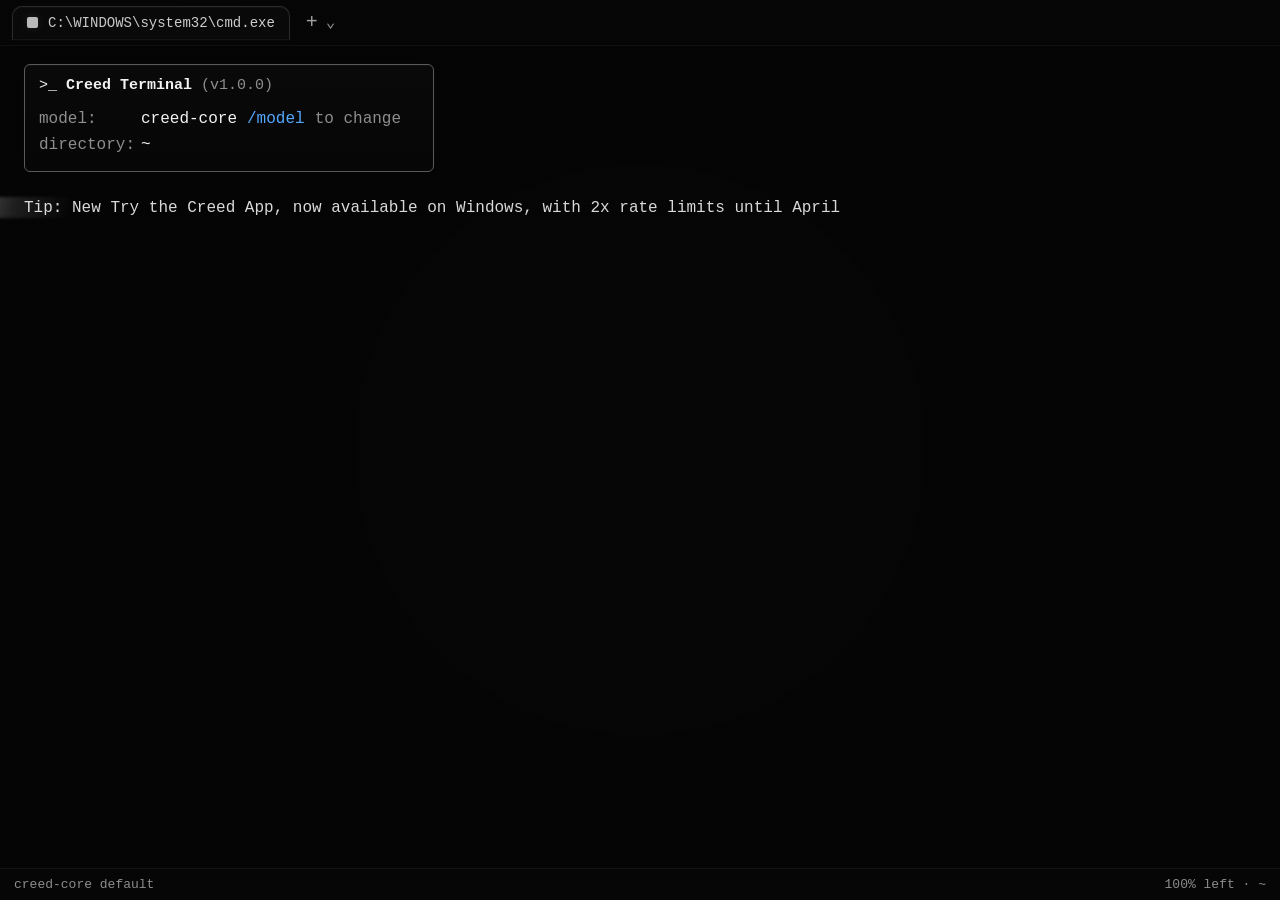
<file: creed_terminal.html>
﻿<!DOCTYPE html>
<html lang="en">
<head>
  <meta charset="UTF-8" />
  <meta name="viewport" content="width=device-width, initial-scale=1.0" />
  <title>Creed Terminal</title>
  <style>
    :root {
      --bg: #050505;
      --bg-soft: #090909;
      --panel: #0c0c0c;
      --line: #1c1c1c;
      --line-2: #2a2a2a;
      --text: #f3f3f3;
      --text-soft: #d9d9d9;
      --muted: #8e8e8e;
      --muted-2: #707070;
      --blue: #54a8ff;
      --glow: rgba(255, 255, 255, 0.09);
      --glow-2: rgba(255, 255, 255, 0.16);
    }

    * {
      box-sizing: border-box;
    }

    html, body {
      margin: 0;
      width: 100%;
      height: 100%;
      background: var(--bg);
      color: var(--text);
      font-family: Consolas, "SFMono-Regular", Menlo, Monaco, "Courier New", monospace;
      overflow: hidden;
    }

    body {
      display: flex;
    }

    .app {
      width: 100%;
      height: 100%;
      display: flex;
      flex-direction: column;
      background:
        radial-gradient(circle at top left, rgba(255,255,255,0.035), transparent 22%),
        linear-gradient(to bottom, rgba(255,255,255,0.015), rgba(255,255,255,0));
    }

    .topbar {
      height: 46px;
      display: flex;
      align-items: center;
      gap: 10px;
      padding: 0 12px;
      border-bottom: 1px solid #111;
      background: #060606;
      flex-shrink: 0;
    }

    .tab {
      display: inline-flex;
      align-items: center;
      gap: 10px;
      height: 34px;
      padding: 0 14px;
      border: 1px solid #2d2d2d;
      border-bottom-color: #161616;
      border-radius: 10px 10px 0 0;
      background: #0a0a0a;
      box-shadow:
        inset 0 1px 0 rgba(255,255,255,0.03),
        0 0 0 1px rgba(255,255,255,0.01);
      color: var(--text-soft);
    }

    .tab-square {
      width: 11px;
      height: 11px;
      border-radius: 2px;
      background: #d6d6d6;
      opacity: 0.95;
      box-shadow: 0 0 8px rgba(255,255,255,0.12);
      flex-shrink: 0;
    }

    .tab-title {
      font-size: 14px;
      white-space: nowrap;
      overflow: hidden;
      text-overflow: ellipsis;
      max-width: 280px;
    }

    .top-plus {
      color: #cfcfcf;
      opacity: 0.8;
      font-size: 20px;
      line-height: 1;
      margin-left: 6px;
    }

    .top-chevron {
      color: #9a9a9a;
      font-size: 16px;
      line-height: 1;
      margin-left: -2px;
    }

    .terminal {
      position: relative;
      flex: 1;
      overflow: auto;
      padding: 18px 24px 90px;
      background: var(--bg);
      scroll-behavior: smooth;
    }

    .terminal::before {
      content: "";
      position: fixed;
      inset: 0;
      pointer-events: none;
      background: linear-gradient(rgba(255,255,255,0.018) 1px, transparent 1px);
      background-size: 100% 3px;
      opacity: 0.07;
      mix-blend-mode: screen;
    }

    .terminal::after {
      content: "";
      position: fixed;
      inset: 0;
      pointer-events: none;
      background: radial-gradient(circle at center, transparent 35%, rgba(0,0,0,0.2) 100%);
      opacity: 0.45;
    }

    .output {
      position: relative;
      z-index: 1;
      max-width: 1100px;
    }

    .intro-card {
      width: fit-content;
      min-width: 410px;
      max-width: 100%;
      border: 1px solid #5a5a5a;
      border-radius: 6px;
      padding: 12px 14px;
      margin-bottom: 24px;
      background: linear-gradient(to bottom, rgba(255,255,255,0.022), rgba(255,255,255,0.01));
      box-shadow:
        inset 0 1px 0 rgba(255,255,255,0.03),
        0 0 22px rgba(255,255,255,0.02);
    }

    .brand {
      font-size: 15px;
      color: var(--text);
      margin-bottom: 12px;
    }

    .dim {
      color: var(--muted);
    }

    .meta-row {
      display: flex;
      align-items: baseline;
      gap: 10px;
      line-height: 1.65;
      flex-wrap: wrap;
    }

    .meta-label {
      width: 92px;
      color: var(--muted);
      flex-shrink: 0;
    }

    .meta-value {
      color: var(--text);
    }

    .meta-link {
      color: var(--blue);
    }

    .line {
      position: relative;
      display: block;
      line-height: 1.55;
      margin: 0 0 7px 0;
      white-space: pre-wrap;
      word-break: break-word;
      color: var(--text);
      text-shadow: 0 0 8px rgba(255,255,255,0.02);
    }

    .line.soft {
      color: var(--muted);
    }

    .line.bullet {
      padding-left: 16px;
    }

    .line.bullet::before {
      content: "•";
      position: absolute;
      left: 0;
      top: 0;
      color: var(--text-soft);
    }

    .line.command {
      color: var(--muted);
    }

    .line.system {
      color: var(--text-soft);
    }

    .line.ready {
      color: var(--muted);
    }

    .stream {
      position: relative;
      display: inline;
      isolation: isolate;
    }

    .stream.glow {
      text-shadow:
        0 0 6px rgba(255,255,255,0.03),
        0 0 14px rgba(255,255,255,0.025);
    }

    .stream.sweep::after {
      content: "";
      position: absolute;
      top: -8%;
      left: -18%;
      width: 24%;
      height: 116%;
      pointer-events: none;
      background: linear-gradient(
        90deg,
        rgba(255,255,255,0) 0%,
        rgba(255,255,255,0.12) 30%,
        rgba(255,255,255,0.32) 50%,
        rgba(255,255,255,0.12) 70%,
        rgba(255,255,255,0) 100%
      );
      filter: blur(1.4px);
      transform: skewX(-12deg);
      animation: textSweep 2s linear infinite;
      mix-blend-mode: screen;
      z-index: 2;
    }

    .stream.sweep.strong::after {
      width: 28%;
      background: linear-gradient(
        90deg,
        rgba(255,255,255,0) 0%,
        rgba(255,255,255,0.16) 28%,
        rgba(255,255,255,0.42) 50%,
        rgba(255,255,255,0.16) 72%,
        rgba(255,255,255,0) 100%
      );
      filter: blur(1px);
      animation-duration: 1.65s;
    }

    .stream.sweep.slow::after {
      animation-duration: 2.7s;
      opacity: 0.85;
    }

    @keyframes textSweep {
      0% {
        transform: translateX(0%) skewX(-12deg);
        opacity: 0;
      }
      10% {
        opacity: 1;
      }
      100% {
        transform: translateX(520%) skewX(-12deg);
        opacity: 0;
      }
    }

    .cursor {
      display: inline-block;
      width: 10px;
      height: 1.05em;
      margin-left: 4px;
      vertical-align: -0.17em;
      background: #f6f6f6;
      box-shadow:
        0 0 10px rgba(255,255,255,0.18),
        0 0 20px rgba(255,255,255,0.06);
      animation: blink 1s steps(1, end) infinite;
    }

    @keyframes blink {
      0%, 49% { opacity: 1; }
      50%, 100% { opacity: 0; }
    }

    .input-row {
      margin-top: 12px;
      color: var(--text-soft);
    }

    .prompt {
      display: inline-block;
      color: var(--text-soft);
      margin-right: 8px;
    }

    .gap {
      height: 10px;
    }

    .statusbar {
      position: fixed;
      left: 0;
      right: 0;
      bottom: 0;
      height: 32px;
      display: flex;
      align-items: center;
      padding: 0 14px;
      border-top: 1px solid #131313;
      background: rgba(7, 7, 7, 0.97);
      color: #8c8c8c;
      font-size: 13px;
      z-index: 4;
      backdrop-filter: blur(6px);
    }

    .statusbar .spacer {
      flex: 1;
    }

    @media (max-width: 640px) {
      .terminal {
        padding: 16px 14px 88px;
      }

      .intro-card {
        min-width: 100%;
      }

      .tab-title {
        max-width: 170px;
      }
    }
  </style>
</head>
<body>
  <div class="app">
    <div class="topbar">
      <div class="tab">
        <span class="tab-square"></span>
        <span class="tab-title">C:\WINDOWS\system32\cmd.exe</span>
      </div>
      <span class="top-plus">+</span>
      <span class="top-chevron">⌄</span>
    </div>

    <main class="terminal" id="terminal">
      <div class="output" id="output">
        <div class="intro-card">
          <div class="brand">&gt;_ <strong>Creed Terminal</strong> <span class="dim">(v1.0.0)</span></div>

          <div class="meta-row">
            <span class="meta-label">model:</span>
            <span class="meta-value">creed-core</span>
            <span class="meta-link">/model</span>
            <span class="dim">to change</span>
          </div>

          <div class="meta-row">
            <span class="meta-label">directory:</span>
            <span class="meta-value">~</span>
          </div>
        </div>
      </div>
    </main>

    <div class="statusbar">
      <span>creed-core default</span>
      <span class="spacer"></span>
      <span>100% left</span>
      <span>&nbsp;·&nbsp;~</span>
    </div>
  </div>

  <script>
    const terminal = document.getElementById("terminal");
    const output = document.getElementById("output");

    const sleep = (ms) => new Promise(resolve => setTimeout(resolve, ms));

    function scrollToBottom() {
      terminal.scrollTop = terminal.scrollHeight;
    }

    function createLine({
      className = "",
      prefix = "",
      sweep = false,
      strongSweep = false,
      slowSweep = false,
      glow = true
    } = {}) {
      const line = document.createElement("div");
      line.className = `line ${className}`.trim();

      if (prefix) {
        const prompt = document.createElement("span");
        prompt.className = "prompt";
        prompt.textContent = prefix;
        line.appendChild(prompt);
      }

      const span = document.createElement("span");
      span.className = "stream";
      if (glow) span.classList.add("glow");
      if (sweep) span.classList.add("sweep");
      if (strongSweep) span.classList.add("strong");
      if (slowSweep) span.classList.add("slow");

      line.appendChild(span);
      output.appendChild(line);
      scrollToBottom();

      return { line, span };
    }

    async function typeText(
      target,
      text,
      speed = 18
    ) {
      for (let i = 0; i < text.length; i++) {
        target.textContent += text[i];
        scrollToBottom();

        const ch = text[i];
        if (ch === ".") {
          await sleep(speed + 42);
        } else if (ch === ",") {
          await sleep(speed + 18);
        } else if (ch === ":") {
          await sleep(speed + 26);
        } else {
          await sleep(speed);
        }
      }
    }

    function addStaticLine(text = "", className = "") {
      const line = document.createElement("div");
      line.className = `line ${className}`.trim();
      line.textContent = text;
      output.appendChild(line);
      scrollToBottom();
      return line;
    }

    function removeLastCursor() {
      const last = output.querySelector(".input-row:last-child .cursor");
      if (last) last.remove();
    }

    function addInputLine(text = "") {
      const line = document.createElement("div");
      line.className = "line input-row";
      line.innerHTML = `<span class="prompt">&gt;</span><span>${escapeHtml(text)}</span><span class="cursor"></span>`;
      output.appendChild(line);
      scrollToBottom();
      return line;
    }

    function escapeHtml(str) {
      return str
        .replaceAll("&", "&amp;")
        .replaceAll("<", "&lt;")
        .replaceAll(">", "&gt;")
        .replaceAll('"', "&quot;")
        .replaceAll("'", "&#039;");
    }

    async function terminalLine(text, options = {}) {
      const {
        className = "",
        prefix = "",
        speed = 18,
        sweep = true,
        strongSweep = false,
        slowSweep = false,
        glow = true
      } = options;

      const { span } = createLine({
        className,
        prefix,
        sweep,
        strongSweep,
        slowSweep,
        glow
      });

      await typeText(span, text, speed);
      return span;
    }

    async function bootSequence() {
      await terminalLine(
        "Tip: New Try the Creed App, now available on Windows, with 2x rate limits until April 2nd. Run 'creed app' or visit https://example.com/creed",
        {
          className: "system",
          speed: 10,
          sweep: true,
          strongSweep: false,
          slowSweep: true,
          glow: true
        }
      );

      addStaticLine("", "gap");

      await terminalLine("Setting up sandbox... (13s)", {
        className: "bullet",
        speed: 22,
        sweep: true,
        strongSweep: true,
        glow: true
      });

      await terminalLine("↳ Hang tight, this may take a few minutes", {
        className: "soft",
        speed: 14,
        sweep: true,
        strongSweep: false,
        slowSweep: true,
        glow: true
      });

      addStaticLine("", "gap");

      await terminalLine("Input disabled until setup completes.", {
        className: "command",
        prefix: ">",
        speed: 16,
        sweep: true,
        strongSweep: false,
        slowSweep: true
      });

      addStaticLine("", "gap");

      await terminalLine("Setting up sandbox... (50s)", {
        className: "bullet",
        speed: 22,
        sweep: true,
        strongSweep: true,
        glow: true
      });

      await terminalLine("↳ Hang tight, this may take a few minutes", {
        className: "soft",
        speed: 14,
        sweep: true,
        strongSweep: false,
        slowSweep: true,
        glow: true
      });

      addStaticLine("", "gap");

      await terminalLine("Input disabled until setup completes.", {
        className: "command",
        prefix: ">",
        speed: 16,
        sweep: true,
        strongSweep: false,
        slowSweep: true
      });

      addStaticLine("", "gap");

      await terminalLine("creed-core default · 100% left · ~", {
        className: "ready",
        speed: 12,
        sweep: true,
        strongSweep: false,
        slowSweep: true,
        glow: false
      });

      addInputLine("");
    }

    async function say(text, options = {}) {
      removeLastCursor();

      await terminalLine(text, {
        className: options.className || "",
        prefix: options.prefix || "",
        speed: options.speed ?? 14,
        sweep: options.sweep ?? true,
        strongSweep: options.strongSweep ?? true,
        slowSweep: options.slowSweep ?? false,
        glow: options.glow ?? true
      });

      addInputLine("");
    }

    function clearTerminal() {
      output.innerHTML = `
        <div class="intro-card">
          <div class="brand">&gt;_ <strong>Creed Terminal</strong> <span class="dim">(v1.0.0)</span></div>

          <div class="meta-row">
            <span class="meta-label">model:</span>
            <span class="meta-value">creed-core</span>
            <span class="meta-link">/model</span>
            <span class="dim">to change</span>
          </div>

          <div class="meta-row">
            <span class="meta-label">directory:</span>
            <span class="meta-value">~</span>
          </div>
        </div>
      `;
      scrollToBottom();
    }

    async function user(text) {
      removeLastCursor();
      addInputLine(text);
      const cursor = output.querySelector(".input-row:last-child .cursor");
      if (cursor) cursor.remove();
    }

    bootSequence();

    window.terminalBot = {
      say,
      user,
      clear: clearTerminal,
      async demo() {
        await say("System ready.", { strongSweep: true, speed: 16 });
        await say("How can I help you today?", { strongSweep: true, speed: 14 });
      }
    };
  </script>
</body>
</html>
</file>
